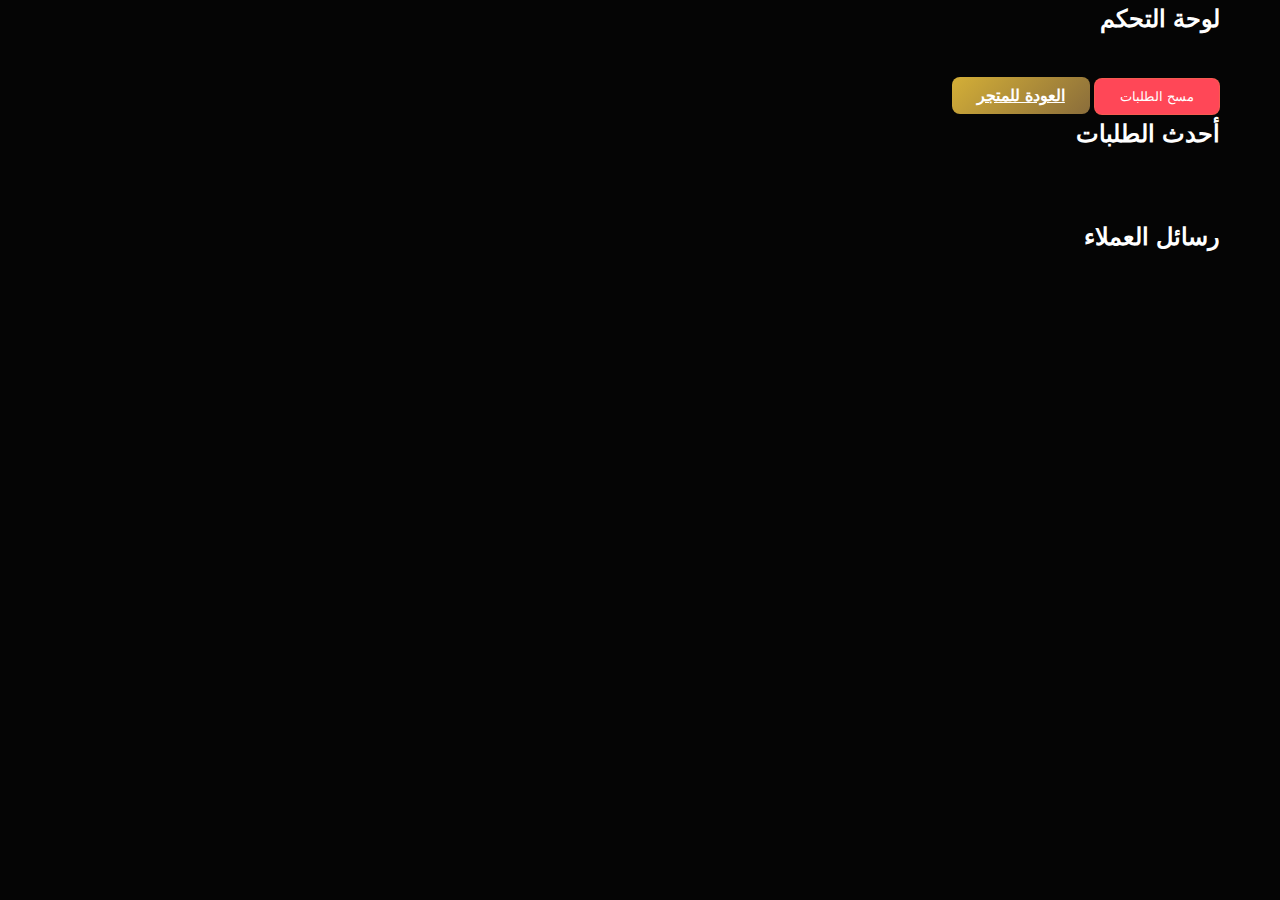
<file: admin.html>
<!DOCTYPE html>
<html lang="ar" dir="rtl">

<head>
    <meta charset="UTF-8">
    <meta name="viewport" content="width=device-width, initial-scale=1.0">
    <title>لوحة التحكم | البيت بيتك للأثاث</title>
    <link rel="stylesheet" href="style.css">
    <link rel="preconnect" href="https://fonts.googleapis.com">
    <link rel="preconnect" href="https://fonts.gstatic.com" crossorigin>
    <link href="https://fonts.googleapis.com/css2?family=Cairo:wght@300;400;600;700;800&display=swap" rel="stylesheet">
    <link rel="stylesheet" href="https://cdnjs.cloudflare.com/ajax/libs/font-awesome/6.4.0/css/all.min.css">
    <link href="https://unpkg.com/aos@2.3.1/dist/aos.css" rel="stylesheet">
</head>

<body class="admin-body">
    <div class="container">
        <header class="admin-header">
            <div class="admin-logo">
                <span class="logo-text">لوحة <span>التحكم</span></span>
            </div>
            <div class="admin-actions">
                <button onclick="clearOrders()" class="btn btn-secondary" style="background: #ff4757; color: white;">مسح
                    الطلبات</button>
                <a href="index.html" class="btn btn-primary">العودة للمتجر</a>
            </div>
        </header>

        <section class="admin-orders">
            <div class="section-title">
                <h2>أحدث الطلبات</h2>
                <div class="title-line"></div>
            </div>

            <div id="ordersList" class="orders-list">
                <!-- Orders will be injected here -->
            </div>
        </section>

        <section class="admin-messages" style="margin-top: 4rem;">
            <div class="section-title">
                <h2>رسائل العملاء</h2>
                <div class="title-line"></div>
            </div>

            <div id="messagesList" class="orders-list">
                <!-- Messages will be injected here -->
            </div>
        </section>
    </div>

    <script src="https://unpkg.com/aos@2.3.1/dist/aos.js"></script>
    <script src="script.js"></script>
</body>

</html>
</file>
<file: style.css>
:root {
    --primary-color: #d4af37;
    /* Premium Gold */
    --primary-light: #f1c40f;
    --secondary-color: #ffffff;
    --dark-bg: #050505;
    /* Deepest Black */
    --card-bg: rgba(20, 20, 20, 0.8);
    --glass-border: rgba(212, 175, 55, 0.2);
    --text-primary: #ffffff;
    --text-muted: #a0a0a0;
    --gradient-1: linear-gradient(135deg, #d4af37 0%, #8a6d3b 100%);
    --gradient-2: linear-gradient(135deg, #ffffff 0%, #d4af37 100%);
    --shadow-lg: 0 10px 30px rgba(0, 0, 0, 0.8), 0 4px 10px rgba(212, 175, 55, 0.1);
}

* {
    margin: 0;
    padding: 0;
    box-sizing: border-box;
    font-family: 'Tajawal', 'Outfit', sans-serif;
}

body {
    background-color: var(--dark-bg);
    color: var(--text-primary);
    line-height: 1.6;
    overflow-x: hidden;
    scroll-behavior: smooth;
    text-align: right;
}

.container {
    max-width: 1200px;
    margin: 0 auto;
    padding: 0 20px;
}

/* Background Effects */
.bg-glow {
    position: fixed;
    top: 50%;
    left: 50%;
    transform: translate(-50%, -50%);
    width: 600px;
    height: 600px;
    background: radial-gradient(circle, rgba(212, 175, 55, 0.05) 0%, transparent 70%);
    filter: blur(80px);
    z-index: -1;
}

.bg-grid {
    position: fixed;
    top: 0;
    left: 0;
    width: 100%;
    height: 100%;
    background-image: linear-gradient(rgba(255, 255, 255, 0.02) 1px, transparent 1px),
        linear-gradient(90deg, rgba(255, 255, 255, 0.02) 1px, transparent 1px);
    background-size: 50px 50px;
    z-index: -2;
}

/* Loader */
.loader-wrapper {
    position: fixed;
    top: 0;
    left: 0;
    width: 100%;
    height: 100%;
    background: var(--dark-bg);
    display: flex;
    justify-content: center;
    align-items: center;
    z-index: 9999;
    transition: opacity 0.5s ease;
}

.math-loader {
    display: grid;
    grid-template-columns: repeat(2, 1fr);
    gap: 15px;
    animation: rotate 2s linear infinite;
}

.math-loader i {
    font-size: 2rem;
    color: var(--secondary-color);
}

@keyframes rotate {
    from {
        transform: rotate(0deg);
    }

    to {
        transform: rotate(360deg);
    }
}

/* Navigation */
nav {
    padding: 20px 0;
    position: sticky;
    top: 0;
    z-index: 1000;
    backdrop-filter: blur(10px);
    background: rgba(5, 5, 5, 0.9);
    border-bottom: 1px solid var(--glass-border);
    transition: 0.3s;
}

.mobile-menu-toggle {
    display: none;
    background: none;
    border: none;
    color: white;
    font-size: 1.5rem;
    cursor: pointer;
}

@media (max-width: 968px) {
    .mobile-menu-toggle {
        display: block;
    }

    .nav-links {
        display: none;
        position: absolute;
        top: 100%;
        left: 0;
        width: 100%;
        background: rgba(5, 5, 5, 0.98);
        flex-direction: column;
        padding: 20px;
        gap: 15px;
        border-bottom: 1px solid var(--glass-border);
        text-align: center;
    }

    .nav-links.active {
        display: flex;
    }

    .nav-actions {
        display: none !important;
    }
}

.nav-container {
    display: flex;
    justify-content: space-between;
    align-items: center;
    max-width: 1200px;
    margin: 0 auto;
    padding: 0 20px;
}

.logo {
    display: flex;
    align-items: center;
    gap: 10px;
    font-size: 1.5rem;
    font-weight: 800;
    cursor: pointer;
}

.logo-icon {
    width: 40px;
    height: 40px;
    background: var(--gradient-1);
    border-radius: 10px;
    display: flex;
    align-items: center;
    justify-content: center;
    color: white;
}

.nav-links {
    display: flex;
    list-style: none;
    gap: 30px;
}

.nav-links a {
    text-decoration: none;
    color: var(--text-muted);
    font-weight: 500;
    transition: 0.3s;
}

.nav-links a:hover,
.nav-links a.active {
    color: var(--primary-light);
}

.nav-actions {
    display: flex;
    gap: 15px;
}

.btn-primary {
    background: var(--gradient-1);
    color: white;
    border: none;
    padding: 10px 25px;
    border-radius: 8px;
    font-weight: 600;
    cursor: pointer;
    transition: 0.3s cubic-bezier(0.4, 0, 0.2, 1);
}

.btn-primary:hover {
    transform: translateY(-2px);
    box-shadow: 0 4px 15px rgba(99, 102, 241, 0.4);
}

.btn-secondary {
    background: rgba(255, 255, 255, 0.05);
    color: var(--text-primary);
    border: 1px solid var(--glass-border);
    padding: 10px 25px;
    border-radius: 8px;
    cursor: pointer;
}

/* Hero Section */
.hero {
    padding: 100px 0;
    min-height: 80vh;
    display: flex;
    align-items: center;
}

.hero .container {
    display: grid;
    grid-template-columns: 1.2fr 0.8fr;
    align-items: center;
    gap: 50px;
}

.badge {
    display: inline-block;
    padding: 5px 15px;
    background: rgba(99, 102, 241, 0.1);
    border: 1px solid rgba(99, 102, 241, 0.2);
    color: var(--primary-light);
    border-radius: 20px;
    font-size: 0.9rem;
    margin-bottom: 20px;
}

.hero h1 {
    font-size: 4rem;
    line-height: 1.2;
    margin-bottom: 20px;
    font-weight: 900;
}

.gradient-text {
    background: var(--gradient-2);
    background-clip: text;
    -webkit-background-clip: text;
    -webkit-text-fill-color: transparent;
}

.hero p {
    font-size: 1.2rem;
    color: var(--text-muted);
    margin-bottom: 40px;
    max-width: 600px;
}

.hero-btns {
    display: flex;
    gap: 20px;
}

.btn-lg {
    padding: 15px 40px;
    font-size: 1.1rem;
}

.btn-outline {
    background: transparent;
    color: var(--text-primary);
    border: 1px solid var(--glass-border);
    border-radius: 8px;
    cursor: pointer;
    display: flex;
    align-items: center;
    gap: 10px;
}

/* Floating Elements */
.hero-visual {
    position: relative;
    height: 400px;
}

.math-card {
    position: absolute;
    top: 50%;
    left: 50%;
    transform: translate(-50%, -50%);
    width: 250px;
    height: 350px;
    background: var(--gradient-1);
    border-radius: 20px;
    padding: 2px;
}

.card-glass {
    width: 100%;
    height: 100%;
    background: rgba(15, 23, 42, 0.9);
    border-radius: 18px;
    display: flex;
    flex-direction: column;
    align-items: center;
    justify-content: center;
    gap: 20px;
}

.card-glass i {
    font-size: 5rem;
    color: var(--primary-light);
}

.floating {
    position: absolute;
    font-size: 2.5rem;
    color: var(--secondary-color);
    opacity: 0.5;
    animation: float 4s ease-in-out infinite;
    animation-delay: var(--d);
    top: var(--y);
    left: var(--x);
}

@keyframes float {

    0%,
    100% {
        transform: translateY(0);
    }

    50% {
        transform: translateY(-20px);
    }
}

/* Sections */
.section {
    padding: 100px 0;
}

.section-header {
    text-align: center;
    margin-bottom: 60px;
}

.section-header h2 {
    font-size: 2.5rem;
    margin-bottom: 15px;
}

.section-header p {
    color: var(--text-muted);
}

/* Grades Grid */
.grades-grid {
    display: grid;
    grid-template-columns: repeat(auto-fit, minmax(300px, 1fr));
    gap: 30px;
}

.grade-card {
    background: var(--card-bg);
    border: 1px solid var(--glass-border);
    padding: 40px;
    border-radius: 24px;
    text-align: center;
    transition: 0.4s;
    cursor: pointer;
    backdrop-filter: blur(10px);
}

.grade-card:hover {
    transform: translateY(-10px);
    background: rgba(30, 41, 59, 0.9);
    border-color: var(--primary-color);
    box-shadow: 0 20px 40px rgba(0, 0, 0, 0.3);
}

.grade-icon {
    width: 80px;
    height: 80px;
    background: rgba(99, 102, 241, 0.1);
    border-radius: 50%;
    display: flex;
    align-items: center;
    justify-content: center;
    margin: 0 auto 25px;
    font-size: 2rem;
    color: var(--primary-light);
}

.btn-card {
    margin-top: 25px;
    background: transparent;
    border: none;
    color: var(--primary-light);
    font-weight: 700;
    display: flex;
    align-items: center;
    gap: 10px;
    margin-inline: auto;
}

/* Group Selection Overlay */
.group-overlay {
    position: absolute;
    top: 50%;
    left: 50%;
    transform: translate(-50%, -50%);
    width: 100%;
    height: 100%;
    background: rgba(15, 23, 42, 0.95);
    display: flex;
    justify-content: center;
    align-items: center;
    z-index: 100;
    border-radius: 20px;
    backdrop-filter: blur(10px);
}

.overlay-content {
    text-align: center;
    width: 90%;
}

.groups-grid {
    display: grid;
    grid-template-columns: repeat(auto-fit, minmax(200px, 1fr));
    gap: 20px;
    margin-top: 30px;
}

.group-card-mini {
    background: var(--card-bg);
    border: 1px solid var(--glass-border);
    padding: 25px;
    border-radius: 15px;
    cursor: pointer;
    transition: 0.3s;
    font-weight: 600;
}

.group-card-mini:hover {
    background: var(--primary-color);
    transform: scale(1.05);
}

/* Tabs */
.content-tabs {
    display: flex;
    gap: 10px;
    margin: 40px 0;
    border-bottom: 1px solid var(--glass-border);
    padding-bottom: 15px;
}

.tab-btn {
    background: transparent;
    border: none;
    color: var(--text-muted);
    padding: 10px 25px;
    cursor: pointer;
    font-weight: 600;
    transition: 0.3s;
    border-bottom: 2px solid transparent;
}

.tab-btn.active {
    color: var(--primary-light);
    border-bottom-color: var(--primary-light);
}

.tab-content {
    display: none;
}

.tab-content.active {
    display: block;
}

/* Items Grid */
.items-grid {
    display: grid;
    grid-template-columns: repeat(auto-fit, minmax(300px, 1fr));
    gap: 30px;
}

.item-card {
    background: var(--card-bg);
    border: 1px solid var(--glass-border);
    border-radius: 20px;
    overflow: hidden;
    transition: 0.3s;
}

.item-card:hover {
    transform: translateY(-5px);
    border-color: var(--primary-color);
}

.video-preview-wrapper {
    position: relative;
    padding-top: 56.25%;
    /* 16:9 Aspect Ratio */
    background: black;
    overflow: hidden;
}

.video-preview-wrapper iframe {
    position: absolute;
    top: 0;
    left: 0;
    width: 100%;
    height: 100%;
    z-index: 1;
}

/* Shield to prevent clicking YouTube logo/links */
.video-overlay-shield {
    position: absolute;
    top: 0;
    left: 0;
    width: 100%;
    height: 100%;
    z-index: 2;
    background: transparent;
    cursor: default;
}

/* Optional: allow interaction only with controls area if needed,
   but for "don't let them enter youtube", we cover the whole thing.
   Students can use spacebar or player controls if modestbranding is on,
   but we block the top part severely. */
.video-overlay-shield::after {
    content: '';
    position: absolute;
    top: 0;
    left: 0;
    width: 100%;
    height: 60px;
    /* Cover title bar */
    background: rgba(0, 0, 0, 0.01);
}

.item-info {
    padding: 20px;
}

.item-card h4 {
    padding: 20px 20px 10px;
    font-size: 1.2rem;
    text-align: right;
}

.item-card p {
    padding: 0 20px 20px;
    color: var(--text-muted);
    font-size: 0.9rem;
    text-align: right;
}

/* Admin Dashboard Overlay */
.admin-overlay {
    position: fixed;
    top: 0;
    left: 0;
    width: 100%;
    height: 100%;
    background: var(--dark-bg);
    z-index: 3000;
    display: flex;
}

.admin-sidebar {
    width: 280px;
    background: #1e293b;
    border-left: 1px solid var(--glass-border);
    padding: 30px;
    display: flex;
    flex-direction: column;
}

.admin-logo {
    font-size: 1.5rem;
    font-weight: 800;
    margin-bottom: 40px;
    color: var(--secondary-color);
}

.admin-nav {
    list-style: none;
    flex-grow: 1;
}

.admin-nav li {
    padding: 15px 20px;
    margin-bottom: 10px;
    border-radius: 10px;
    cursor: pointer;
    transition: 0.3s;
    color: var(--text-muted);
}

.admin-nav li.active,
.admin-nav li:hover {
    background: rgba(99, 102, 241, 0.1);
    color: var(--primary-light);
}

.admin-main {
    flex-grow: 1;
    padding: 50px;
    overflow-y: auto;
}

.btn-logout {
    margin-top: auto;
    background: #dc3545;
    color: white;
    border: none;
    padding: 12px;
    border-radius: 8px;
    cursor: pointer;
}

.empty-msg {
    grid-column: 1 / -1;
    text-align: center;
    padding: 50px;
    color: var(--text-muted);
    font-style: italic;
}

.btn-back {
    background: transparent;
    border: 1px solid var(--glass-border);
    color: var(--text-primary);
    padding: 8px 15px;
    border-radius: 8px;
    margin-bottom: 20px;
    cursor: pointer;
}

select {
    width: 100%;
    padding: 12px;
    background: rgba(255, 255, 255, 0.05);
    border: 1px solid var(--glass-border);
    border-radius: 8px;
    color: white;
    margin-top: 5px;
}

select option {
    background: #1e293b;
}

/* Exam Management Styles */
.question-block {
    background: rgba(255, 255, 255, 0.03);
    border: 1px solid var(--glass-border);
    padding: 20px;
    border-radius: 15px;
    margin-bottom: 20px;
}

.options-grid {
    display: grid;
    grid-template-columns: 1fr 1fr;
    gap: 15px;
    margin: 15px 0;
}

.options-grid input {
    padding: 10px;
    background: rgba(255, 255, 255, 0.05);
    border: 1px solid var(--glass-border);
    border-radius: 8px;
    color: white;
}

textarea.q-text {
    width: 100%;
    height: 80px;
    background: rgba(255, 255, 255, 0.05);
    border: 1px solid var(--glass-border);
    border-radius: 8px;
    color: white;
    padding: 10px;
    resize: none;
}

/* Student Exam Taking Interface */
.exam-overlay {
    position: fixed;
    top: 0;
    left: 0;
    width: 100%;
    height: 100%;
    background: rgba(15, 23, 42, 0.98);
    z-index: 4000;
    display: flex;
    justify-content: center;
    padding: 40px 20px;
    overflow-y: auto;
}

.exam-container {
    width: 100%;
    max-width: 800px;
    background: #1e293b;
    padding: 40px;
    border-radius: 24px;
    border: 1px solid var(--glass-border);
    height: fit-content;
}

.exam-header {
    display: flex;
    justify-content: space-between;
    align-items: center;
    margin-bottom: 30px;
    border-bottom: 1px solid var(--glass-border);
    padding-bottom: 20px;
}

.close-exam {
    font-size: 2rem;
    cursor: pointer;
    color: var(--text-muted);
}

.exam-q-block {
    margin-bottom: 40px;
}

.q-title {
    font-size: 1.2rem;
    font-weight: 700;
    margin-bottom: 20px;
}

.exam-options {
    display: flex;
    flex-direction: column;
    gap: 12px;
}

.exam-opt {
    display: flex;
    align-items: center;
    gap: 15px;
    background: rgba(255, 255, 255, 0.05);
    padding: 15px 20px;
    border-radius: 12px;
    cursor: pointer;
    transition: 0.3s;
    border: 1px solid transparent;
}

.exam-opt:hover {
    background: rgba(255, 255, 255, 0.1);
    border-color: var(--primary-light);
}

.exam-opt input {
    cursor: pointer;
}

.glass {
    backdrop-filter: blur(10px);
    background: rgba(30, 41, 59, 0.5);
}

/* Hidden Utility */
.hidden {
    display: none !important;
}

/* Admin Modal */
.modal {
    position: fixed;
    top: 0;
    left: 0;
    width: 100%;
    height: 100%;
    background: rgba(0, 0, 0, 0.8);
    backdrop-filter: blur(5px);
    display: none;
    justify-content: center;
    align-items: center;
    z-index: 2000;
}

.modal-content {
    background: #1e293b;
    padding: 40px;
    border-radius: 20px;
    width: 90%;
    max-width: 400px;
    position: relative;
    border: 1px solid var(--glass-border);
}

.close-modal {
    position: absolute;
    top: 20px;
    left: 20px;
    font-size: 1.5rem;
    cursor: pointer;
}

.form-group {
    margin: 20px 0;
}

.form-group label {
    display: block;
    margin-bottom: 8px;
    color: var(--text-muted);
}

.form-group input {
    width: 100%;
    padding: 12px;
    background: rgba(255, 255, 255, 0.05);
    border: 1px solid var(--glass-border);
    border-radius: 8px;
    color: white;
}

/* Footer */
footer {
    padding: 80px 0 20px;
    background: #000000;
    border-top: 1px solid var(--glass-border);
}

.footer-grid {
    display: grid;
    grid-template-columns: 2fr 1fr 1fr;
    gap: 50px;
    margin-bottom: 50px;
}

.footer-info p {
    color: var(--text-muted);
    margin-top: 20px;
    max-width: 300px;
}

.footer-links h3,
.footer-social h3 {
    margin-bottom: 25px;
    font-size: 1.2rem;
}

.footer-links ul {
    list-style: none;
}

.footer-links ul li {
    margin-bottom: 12px;
}

.footer-links a {
    text-decoration: none;
    color: var(--text-muted);
    transition: 0.3s;
}

.footer-links a:hover {
    color: var(--primary-light);
}

.social-icons {
    display: flex;
    gap: 15px;
}

.social-icons a {
    width: 40px;
    height: 40px;
    background: rgba(255, 255, 255, 0.05);
    border-radius: 10px;
    display: flex;
    align-items: center;
    justify-content: center;
    color: white;
    text-decoration: none;
    transition: 0.3s;
}

.social-icons a:hover {
    background: var(--primary-color);
    transform: translateY(-3px);
}

.footer-bottom {
    border-top: 1px solid var(--glass-border);
    padding-top: 20px;
    text-align: center;
    color: var(--text-muted);
    font-size: 0.9rem;
}

.btn-admin-link {
    background: transparent;
    border: none;
    color: var(--text-muted);
    font-size: 0.8rem;
    cursor: pointer;
    padding: 2px 5px;
    transition: 0.3s;
    text-decoration: underline;
    opacity: 0.6;
}

.btn-admin-link:hover {
    color: var(--primary-light);
    opacity: 1;
}

.w-100 {
    width: 100%;
}

/* Mobile Responsive */
@media (max-width: 968px) {
    .section {
        padding: 60px 0;
    }

    .hero {
        padding-top: 120px;
    }

    .hero .container {
        grid-template-columns: 1fr;
        text-align: center;
    }

    .hero-visual {
        display: none;
    }

    .hero h1 {
        font-size: 2.2rem;
        line-height: 1.3;
    }

    .hero p {
        font-size: 1rem;
    }

    .hero-btns {
        flex-direction: column;
        gap: 15px;
        align-items: stretch;
    }

    .grades-grid {
        grid-template-columns: 1fr;
        gap: 20px;
    }

    .footer-grid {
        grid-template-columns: 1fr;
        gap: 40px;
        text-align: center;
    }

    .footer-social {
        justify-content: center;
    }

    .social-icons {
        justify-content: center;
    }
}

@media (max-width: 480px) {
    .hero h1 {
        font-size: 1.8rem;
    }

    .section-header h2 {
        font-size: 1.6rem;
    }

    .about-text h2 {
        font-size: 1.8rem;
    }
}

/* Contact Section Styles */
.contact-wrapper {
    display: grid;
    grid-template-columns: 1fr 1.5fr;
    gap: 40px;
    margin-top: 50px;
}

.contact-info-cards {
    display: flex;
    flex-direction: column;
    gap: 20px;
}

.info-card {
    background: var(--card-bg);
    border: 1px solid var(--glass-border);
    padding: 30px;
    border-radius: 20px;
    text-align: center;
    transition: 0.3s;
    backdrop-filter: blur(10px);
}

.info-card:hover {
    border-color: var(--primary-color);
    transform: translateX(-10px);
}

.info-card i {
    font-size: 2rem;
    color: var(--primary-light);
    margin-bottom: 15px;
}

.info-card h4 {
    margin-bottom: 5px;
    font-size: 1.2rem;
}

.info-card p {
    color: var(--text-muted);
    margin-bottom: 15px;
}

.btn-link {
    text-decoration: none;
    color: var(--secondary-color);
    font-weight: 700;
    font-size: 0.9rem;
    display: flex;
    align-items: center;
    gap: 8px;
    justify-content: center;
}

.contact-form-container {
    padding: 40px;
    border-radius: 24px;
    border: 1px solid var(--glass-border);
}

.form-row {
    display: grid;
    grid-template-columns: 1fr 1fr;
    gap: 20px;
}

textarea {
    width: 100%;
    height: 150px;
    background: rgba(255, 255, 255, 0.05);
    border: 1px solid var(--glass-border);
    border-radius: 12px;
    color: white;
    padding: 15px;
    resize: none;
    font-family: inherit;
}

input:focus,
textarea:focus,
select:focus {
    outline: none;
    border-color: var(--primary-color);
    background: rgba(255, 255, 255, 0.08);
}

@media (max-width: 968px) {
    .items-grid {
        grid-template-columns: 1fr;
    }

    .content-tabs {
        flex-direction: column;
        gap: 10px;
    }

    .tab-btn {
        width: 100%;
        text-align: center;
    }

    .admin-overlay {
        flex-direction: column;
        overflow-y: auto;
    }

    .admin-sidebar {
        width: 100%;
        height: auto;
        padding: 20px;
        border-left: none;
        border-bottom: 1px solid var(--glass-border);
    }

    .admin-nav {
        display: flex;
        overflow-x: auto;
        gap: 10px;
        padding-bottom: 10px;
    }

    .admin-nav li {
        white-space: nowrap;
        padding: 10px 20px;
    }

    .admin-main {
        padding: 20px;
    }

    .contact-wrapper {
        grid-template-columns: 1fr;
    }

    .info-card:hover {
        transform: translateY(-5px);
    }

    .form-row {
        grid-template-columns: 1fr;
    }
}

/* About Section Styles */
.about-wrapper {
    display: grid;
    grid-template-columns: 0.8fr 1.2fr;
    gap: 80px;
    align-items: center;
}

.about-image {
    position: relative;
}

.image-frame {
    width: 100%;
    aspect-ratio: 1;
    background: var(--gradient-1);
    border-radius: 40px;
    display: flex;
    align-items: center;
    justify-content: center;
    box-shadow: 0 30px 60px rgba(99, 102, 241, 0.2);
    position: relative;
    overflow: visible;
}

.image-frame i {
    font-size: 10rem;
    color: white;
    filter: drop-shadow(0 10px 20px rgba(0, 0, 0, 0.2));
}

.experience-badge {
    position: absolute;
    bottom: -20px;
    right: -20px;
    background: white;
    padding: 20px;
    border-radius: 20px;
    box-shadow: 0 10px 30px rgba(0, 0, 0, 0.2);
    text-align: center;
    color: var(--dark-bg);
}

.experience-badge span {
    display: block;
    font-size: 1.8rem;
    font-weight: 900;
    color: var(--primary-color);
    line-height: 1;
}

.experience-badge p {
    font-size: 0.8rem;
    font-weight: 700;
    margin: 0;
}

.about-text h3 {
    font-size: 1.3rem;
    color: var(--secondary-color);
    margin: 10px 0 20px;
}

.about-text p {
    color: var(--text-muted);
    font-size: 1.1rem;
    margin-bottom: 30px;
}

.stats-grid {
    display: grid;
    grid-template-columns: repeat(3, 1fr);
    gap: 20px;
    margin-bottom: 35px;
}

.stat-item {
    background: rgba(255, 255, 255, 0.03);
    border: 1px solid var(--glass-border);
    padding: 15px;
    border-radius: 15px;
    text-align: center;
}

.stat-item h4 {
    color: var(--primary-light);
    font-size: 1.5rem;
    margin-bottom: 5px;
}

.stat-item p {
    margin: 0;
    font-size: 0.9rem;
    color: var(--text-muted);
}

.features-list {
    display: flex;
    flex-direction: column;
    gap: 15px;
}

.feature-line {
    display: flex;
    align-items: center;
    gap: 15px;
    background: rgba(99, 102, 241, 0.05);
    padding: 15px 20px;
    border-radius: 12px;
    border-right: 4px solid var(--primary-color);
}

.feature-line i {
    color: var(--secondary-color);
}

@media (max-width: 968px) {
    .about-wrapper {
        grid-template-columns: 1fr;
        gap: 50px;
        text-align: center;
    }

    .about-image {
        max-width: 300px;
        margin: 0 auto;
    }

    .stats-grid {
        grid-template-columns: 1fr;
    }

    .feature-line {
        text-align: right;
    }
}

/* Protected Video Modal Styles */
.video-modal-content {
    max-width: 900px !important;
    width: 90% !important;
    padding: 0 !important;
    overflow: hidden;
    position: relative;
    border: 2px solid var(--primary-color);
}

.video-container-wrapper {
    position: relative;
    padding-top: 56.25%;
    /* 16:9 Aspect Ratio */
    background: #000;
}

.video-container-wrapper iframe {
    position: absolute;
    top: 0;
    left: 0;
    width: 100%;
    height: 100%;
}

/* Brand Protection Shield */
.video-overlay-shield {
    position: absolute;
    top: 0;
    left: 0;
    width: 100%;
    height: 100%;
    pointer-events: none;
    /* Let clicks pass through by default */
    z-index: 10;
}

/* Cover top part of video (title, channel) */
.video-overlay-shield::before {
    content: '';
    position: absolute;
    top: 0;
    left: 0;
    width: 100%;
    height: 50px;
    background: rgba(0, 0, 0, 0.01);
    /* Invisible but blocks interaction */
    pointer-events: auto;
}

/* Cover bottom-right YouTube logo */
.video-overlay-shield::after {
    content: '';
    position: absolute;
    bottom: 0;
    right: 0;
    width: 100px;
    height: 40px;
    background: rgba(0, 0, 0, 0.01);
    pointer-events: auto;
}

.close-modal {
    position: absolute;
    z-index: 100;
    top: 10px;
    left: 15px;
    font-size: 2rem;
    color: white;
    cursor: pointer;
    text-shadow: 0 0 10px rgba(0, 0, 0, 0.5);
}
</file>
